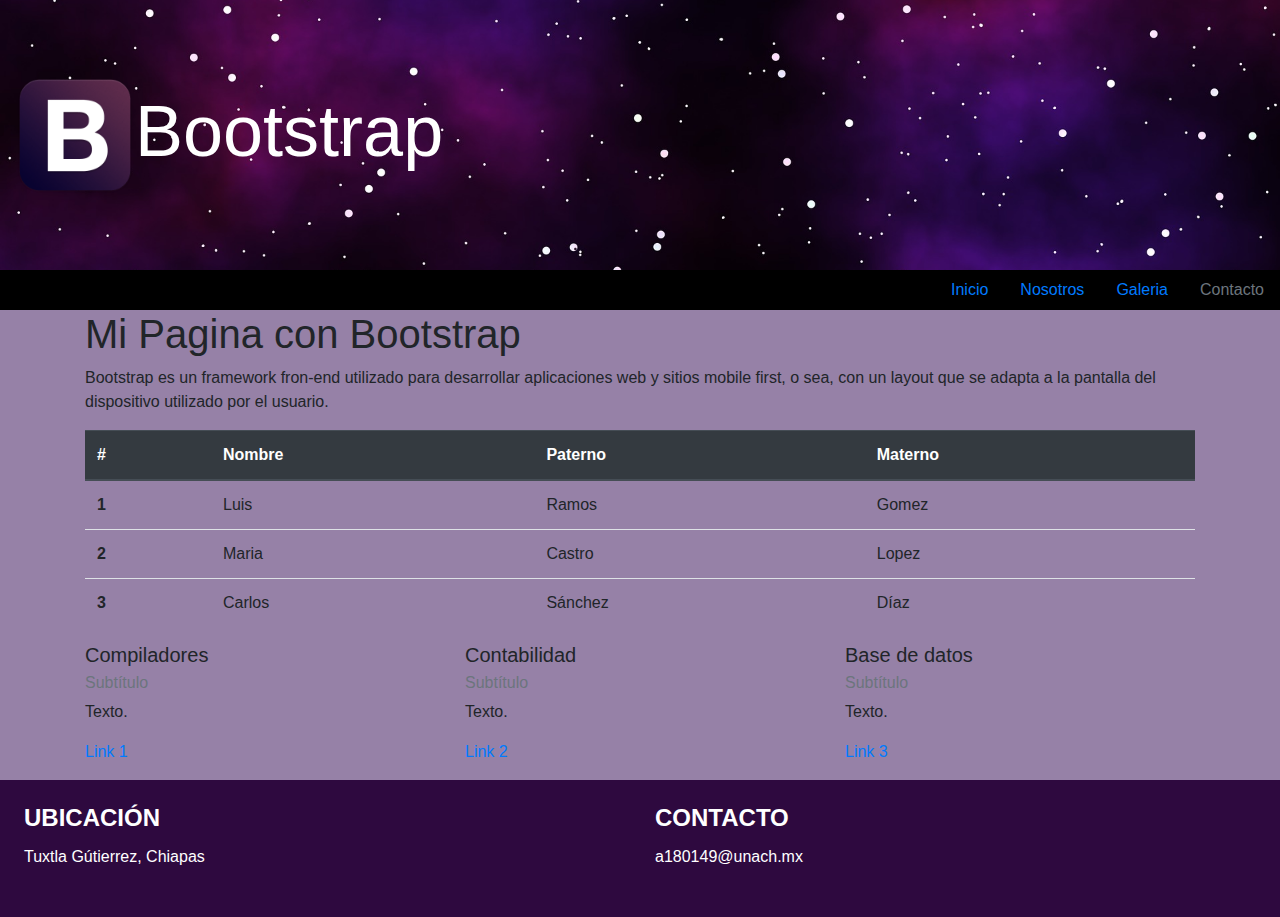
<file: index.html>
<!doctype html>
<html lang="es">
<head>
    <!-- Required meta tags -->
    <meta charset="utf-8">
    <meta name="viewport" content="width=device-width, initial-scale=1, shrink-to-fit=no">
    <link rel="stylesheet" href="css/style.css">
    <!-- Bootstrap CSS -->
    <link rel="stylesheet" href="Bootstrap/bootstrap.min.css">
    
    <title>Practica 10</title>
    <!--estilos css-->
</head>

<body>
    <header>
        <section class= "container-fluid slider d-flex align-items-center">
            <div id="titulo">
                <img src="img/logo.png" alt="mi logo" id="logo">
            </div>
            <h1 class="display-3 text-white">Bootstrap</h1> 
        </section>
        <nav>
            <ul class="nav justify-content-end">
                <li class="nav-item">
                    <a class="nav-link active" href="index.html">Inicio</a>
                </li>
                <li class="nav-item">
                    <a class="nav-link" href="nosotros.html">Nosotros</a>
                </li>
                <li class="nav-item">
                    <a class="nav-link" href="galeria.html">Galeria</a>
                </li>
                <li class="nav-item">
                    <a class="nav-link disabled" href="#" tabindex="-1" aria-disabled="true">Contacto</a>
                </li>
            </ul>
        </nav>
    </header>
    <article>
        <div class="container">
            <h1>Mi Pagina con Bootstrap</h1>
            <p>Bootstrap es un framework fron-end utilizado para desarrollar aplicaciones web y sitios mobile first,
                o sea, con un layout que se adapta a la pantalla del dispositivo utilizado por el usuario.
            </p>
            <table class="table">
                <thead class="thead-dark">
                    <tr>
                        <th scope="col">#</th>
                        <th scope="col">Nombre</th>
                        <th scope="col">Paterno</th>
                        <th scope="col">Materno</th>
                    </tr>
                </thead>
                <tbody>
                    <tr>
                        <th scope="row">1</th>
                        <td>Luis</td>
                        <td>Ramos</td>
                        <td>Gomez</td>
                    </tr>
                    <tr>
                        <th scope="row">2</th>
                        <td>Maria</td>
                        <td>Castro</td>
                        <td>Lopez</td>
                    </tr>
                    <tr>
                        <th scope="row">3</th>
                        <td>Carlos</td>
                        <td>Sánchez</td>
                        <td>Díaz</td>
                    </tr>
                </tbody>
            </table>
            <div class="row">
                <div class="col-4 mb-3">
                    <h5 class="card-title">Compiladores</h5>
                    <h6 class="card-subtitle mb-2 text-muted">Subtítulo</h6>
                    <p class="card-text">Texto.</p>
                    <a href="#" class="card-link">Link 1</a>
                </div>
                <div class="col-4">
                    <h5 class="card-title">Contabilidad</h5>
                    <h6 class="card-subtitle mb-2 text-muted">Subtítulo</h6>
                    <p class="card-text">Texto.</p>
                    <a href="#" class="card-link">Link 2</a>
                </div>
                <div class="col-4">
                    <h5 class="card-title">Base de datos</h5>
                    <h6 class="card-subtitle mb-2 text-muted">Subtítulo</h6>
                    <p class="card-text">Texto.</p>
                    <a href="#" class="card-link">Link 3</a>
                </div>
            </div>
        </div>
    </article>
    <footer>
        <div class="row p-4 text-white">
            <div class="col-6">
                <h4 class="card-title"><strong>UBICACIÓN</strong></h4>
                <p class="card-text">Tuxtla Gútierrez, Chiapas</p>
            </div>
            <div class="col-6">
                <h4 class="card-title"><strong>CONTACTO</strong></h4>
                <p class="card-text">a180149@unach.mx</p>
            </div>
        </div><br>
        
    </footer>
<!-- Optional JavaScript -->
<!-- jQuery first, then Popper.js, then Bootstrap JS --> 
<script type="text/JavaScript" src="js/bootstrap.min.js"></script>


</body>
</html>
</file>
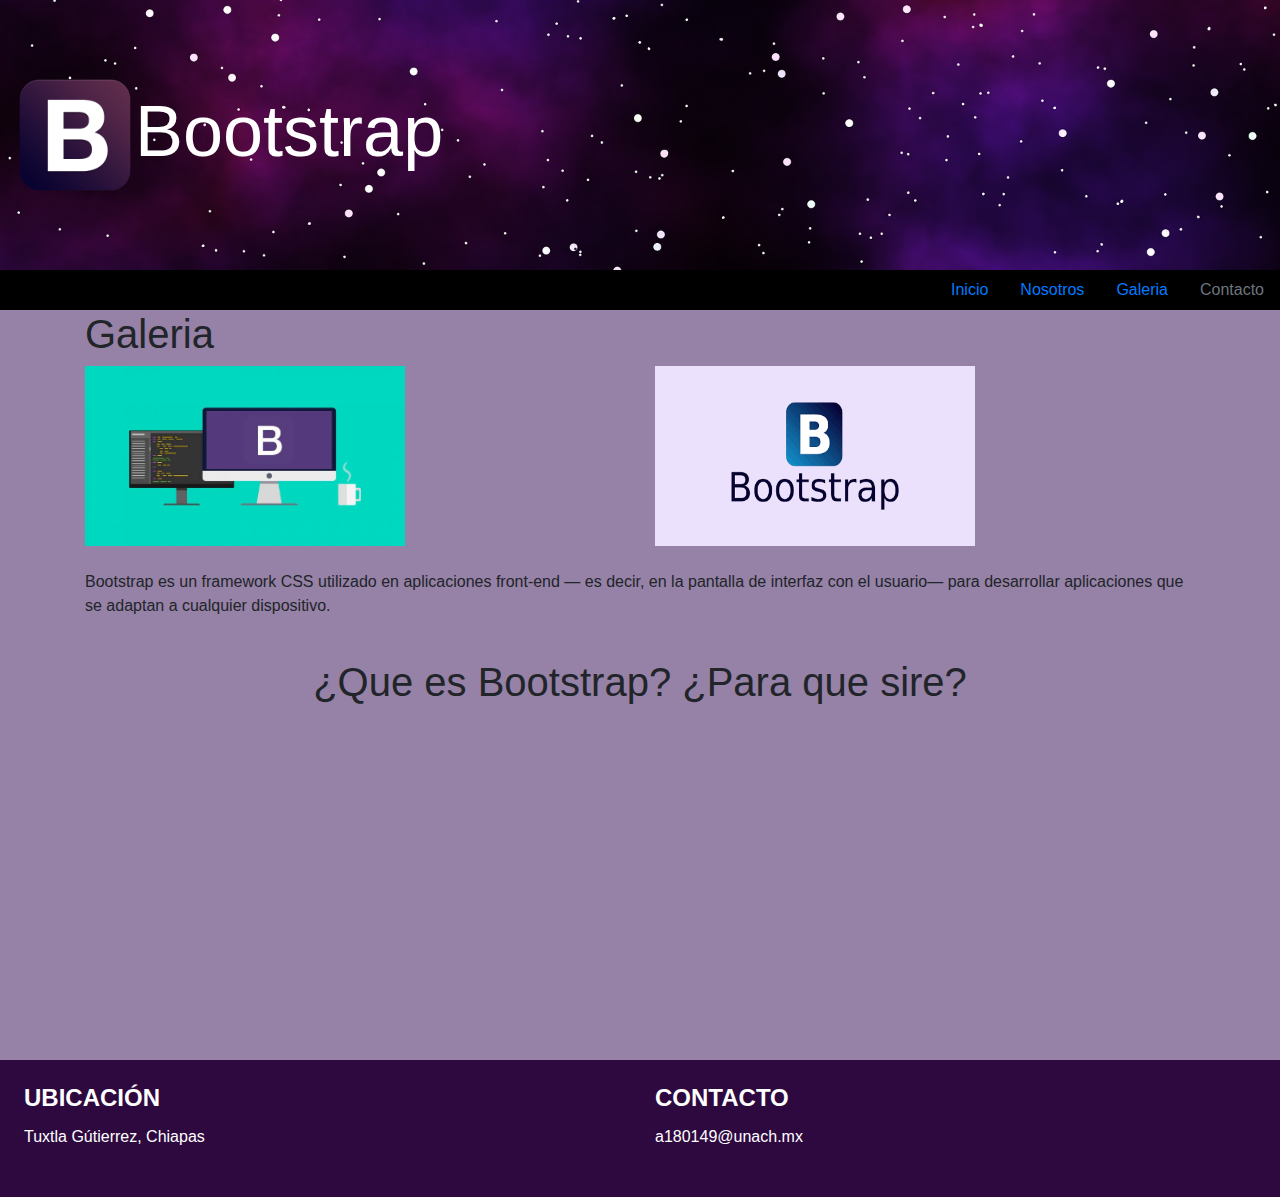
<file: galeria.html>
<!doctype html>
<html lang="es">
<head>
    <!-- Required meta tags -->
    <meta charset="utf-8">
    <meta name="viewport" content="width=device-width, initial-scale=1, shrink-to-fit=no">
    <link rel="stylesheet" href="css/style.css">
    <!-- Bootstrap CSS -->
    <link rel="stylesheet" href="Bootstrap/bootstrap.min.css">
    
    <title>Practica 10</title>
    <!--estilos css-->
</head>

<body>
    <header>
        <section class= "container-fluid slider d-flex align-items-center">
            <div id="titulo">
                <img src="img/logo.png" alt="mi logo" id="logo">
            </div>
            <h1 class="display-3 text-white">Bootstrap</h1> 
        </section>
        <nav>
            <ul class="nav justify-content-end">
                <li class="nav-item">
                    <a class="nav-link active" href="index.html">Inicio</a>
                </li>
                <li class="nav-item">
                    <a class="nav-link" href="nosotros.html">Nosotros</a>
                </li>
                <li class="nav-item">
                    <a class="nav-link" href="galeria.html">Galeria</a>
                </li>
                <li class="nav-item">
                    <a class="nav-link disabled" href="#" tabindex="-1" aria-disabled="true">Contacto</a>
                </li>
            </ul>
        </nav>
    </header>
    <article>
        <div class="container">
            <h1>Galeria</h1>
            <div class="row">
                <div class="col-md-6">
                    <img src="img/Galeria1.jpeg"  width="320" height="180" alt="tecnologia">
                </div>
                <div class="col-md-6">
                    <img src="img/Galeria2.png"  width="320" height="180" alt="tecnologia">
                </div>
            </div><br>
            <p>Bootstrap es un framework CSS utilizado en aplicaciones front-end — es decir, en la pantalla de interfaz con el usuario— para desarrollar aplicaciones que se adaptan a cualquier dispositivo.
            </p>
        </div>
        <div class="container p-4">
            <center><h1>¿Que es Bootstrap? ¿Para que sire?</h1>
            <iframe width="560" height="315" src="https://youtu.be/n4NikRhqCAI" frameborder="0" allow="accelerometer; autoplay; clipboard-write; encrypted-media; gyroscope; picture-in-picture" allowfullscreen></iframe></center>
        </div>
    </article>
    <footer>
        <div class="row p-4 text-white">
            <div class="col-6">
                <h4 class="card-title"><strong>UBICACIÓN</strong></h4>
                <p class="card-text">Tuxtla Gútierrez, Chiapas</p>
            </div>
            <div class="col-6">
                <h4 class="card-title"><strong>CONTACTO</strong></h4>
                <p class="card-text">a180149@unach.mx</p>
            </div>
        </div><br>
        
    </footer>
<!-- Optional JavaScript -->
<!-- jQuery first, then Popper.js, then Bootstrap JS --> 
<script type="text/JavaScript" src="js/bootstrap.min.js"></script>


</body>
</html>
</file>
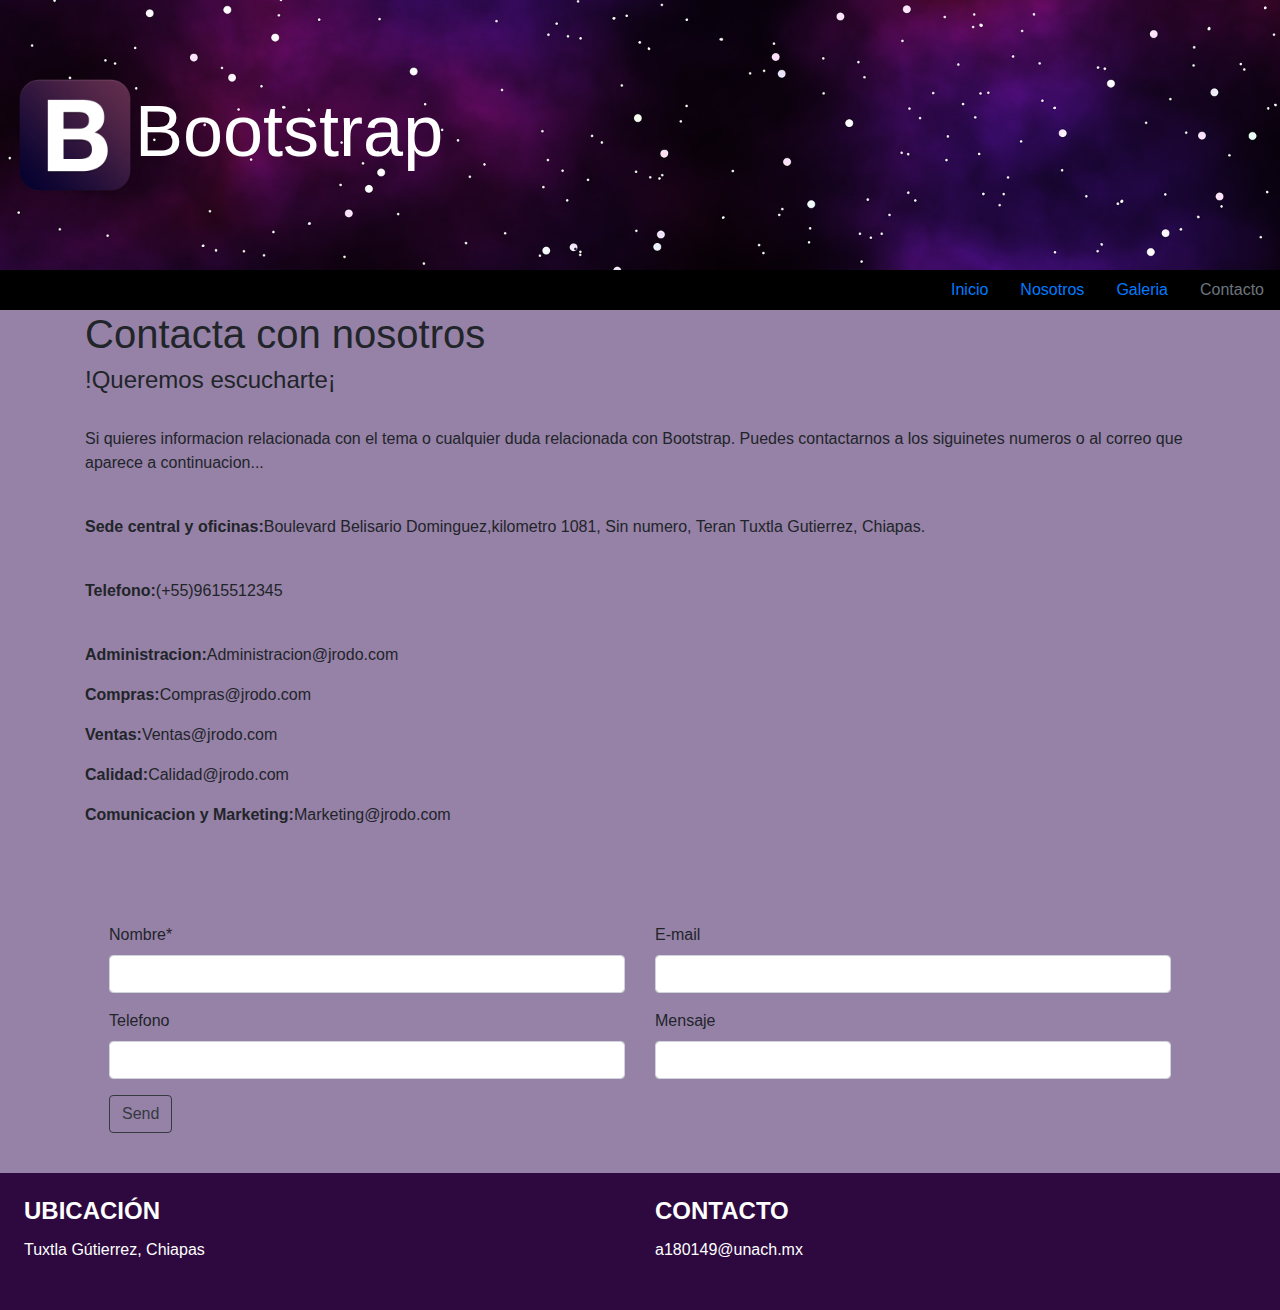
<file: nosotros.html>
<!doctype html>
<html lang="es">
<head>
    <!-- Required meta tags -->
    <meta charset="utf-8">
    <meta name="viewport" content="width=device-width, initial-scale=1, shrink-to-fit=no">
    <link rel="stylesheet" href="css/style.css">
    <!-- Bootstrap CSS -->
    <link rel="stylesheet" href="Bootstrap/bootstrap.min.css">
    
    <title>Practica 10</title>
    <!--estilos css-->
</head>

<body>
    <header>
        <section class= "container-fluid slider d-flex align-items-center">
            <div id="titulo">
                <img src="img/logo.png" alt="mi logo" id="logo">
            </div>
            <h1 class="display-3 text-white">Bootstrap</h1> 
        </section>
        <nav>
            <ul class="nav justify-content-end">
                <li class="nav-item">
                    <a class="nav-link active" href="index.html">Inicio</a>
                </li>
                <li class="nav-item">
                    <a class="nav-link" href="nosotros.html">Nosotros</a>
                </li>
                <li class="nav-item">
                    <a class="nav-link" href="galeria.html">Galeria</a>
                </li>
                <li class="nav-item">
                    <a class="nav-link disabled" href="#" tabindex="-1" aria-disabled="true">Contacto</a>
                </li>
            </ul>
        </nav>
    </header>
    <article>
        <div class="container">
                <h1>Contacta con nosotros</h1>
                <h4>!Queremos escucharte¡</h4><br>
                <div>
                </div>
                <p>Si quieres informacion relacionada con el tema o cualquier duda relacionada con Bootstrap. Puedes contactarnos 
                    a los siguinetes numeros o al correo que aparece a continuacion...</p><br>
                <p><strong>Sede central y oficinas:</strong>Boulevard Belisario Dominguez,kilometro 1081, Sin numero, Teran Tuxtla Gutierrez, Chiapas.</p><br>
                <p><strong>Telefono:</strong>(+55)9615512345</p><br>
                <p><strong>Administracion:</strong>Administracion@jrodo.com</p>
                <p><strong>Compras:</strong>Compras@jrodo.com</p>
                <p><strong>Ventas:</strong>Ventas@jrodo.com</p>
                <p><strong>Calidad:</strong>Calidad@jrodo.com</p>
                <p><strong>Comunicacion y Marketing:</strong>Marketing@jrodo.com</p>
            <div class="container p-4 mt-5 pt-5">
                            <div class="row">   
                                <div class="form-group col-md">
                                    <label>Nombre*</label>
                                    <input type="text" class="form-control">
                                </div>
                                <div class="form-group col-md">
                                    <label>E-mail</label>
                                    <input type="text" class="form-control">
                                </div>
                            </div>
                            <div class="row">   
                                <div class="form-group col-md">
                                    <label>Telefono</label>
                                    <input type="text" class="form-control">
                                </div>
                                <div class="form-group col-md">
                                    <label>Mensaje</label>
                                    <input type="text" class="form-control">
                                </div>
                            </div>
                            <div class="row">
                                <div class="form-group col-md">
                                    <button type="submit" class="btn btn-outline-dark">Send</button>
                                </div>
                            </div>
                        </div>
            </div>  
        </div>
    </article>
    <footer>
        <div class="row p-4 text-white">
            <div class="col-6">
                <h4 class="card-title"><strong>UBICACIÓN</strong></h4>
                <p class="card-text">Tuxtla Gútierrez, Chiapas</p>
            </div>
            <div class="col-6">
                <h4 class="card-title"><strong>CONTACTO</strong></h4>
                <p class="card-text">a180149@unach.mx</p>
            </div>
        </div><br>
        
    </footer>
<!-- Optional JavaScript -->
<!-- jQuery first, then Popper.js, then Bootstrap JS --> 
<script type="text/JavaScript" src="js/bootstrap.min.js"></script>


</body>
</html>
</file>
<file: css/style.css>
*{
    padding: 0;
    margin: 0;
}
article{
    background-color: rgb(150, 129, 167);
}
nav{
    background-color: black;
}
footer{
    background-color:rgb(46, 9, 63);
}

.slider{
    background: url("../img/banner.jpg");
    height: 30vh;
    background-size: cover;
    background-position: center;
}
#logo{
    display: inline-block;
    margin-bottom: 0px;
    height: 120px;
}
</file>
